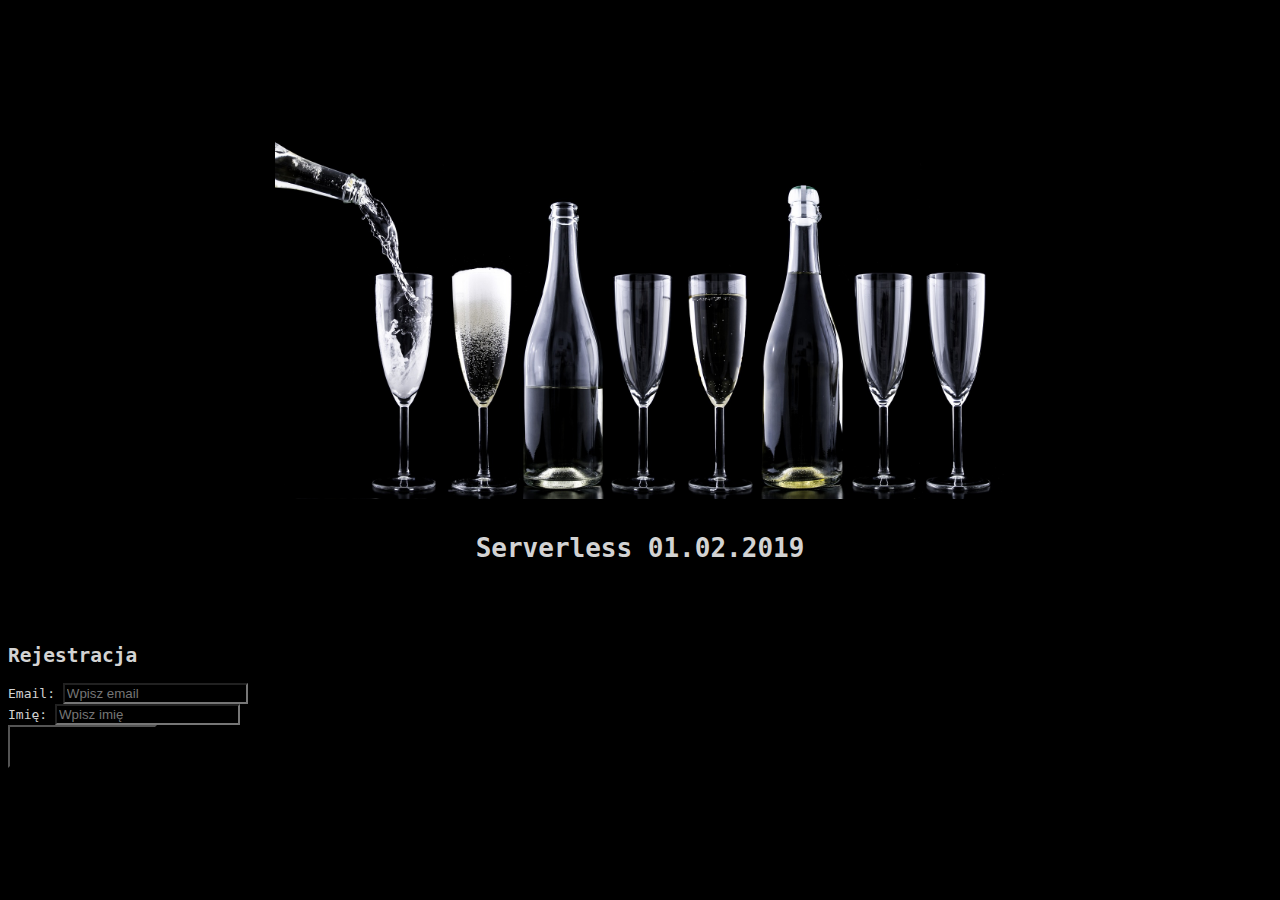
<file: developer_tools/www/index.html>
﻿<!doctype html>
<html lang="en">
<head>
    <meta charset="utf-8">
    <meta name="viewport" content="width=device-width, initial-scale=1, shrink-to-fit=no">
    <meta name="description" content="">
    <meta name="author" content="">
    <title>Awsome Serverless Party</title>
    <!-- Bootstrap core CSS -->
    <link rel="stylesheet" href="https://stackpath.bootstrapcdn.com/bootstrap/4.1.3/css/bootstrap.min.css" integrity="sha384-MCw98/SFnGE8fJT3GXwEOngsV7Zt27NXFoaoApmYm81iuXoPkFOJwJ8ERdknLPMO" crossorigin="anonymous">

    <!-- Custom styles for this template -->
    <link href="css/starter-template.css" rel="stylesheet">
</head>

  <body>

    <main role="main" class="container">

      <div class="starter-template">

          <img class="champaigne" width="60%" src="img/champagner-1071356_1920.jpg" />

          <h1>Serverless 01.02.2019</h1>
          <div>
              <div id="response">

              </div>
          </div>
      </div>

        <div class="container">
            <h2 id="register">Rejestracja</h2>
            <form>
                <div class="form-group">
                    <label for="emailInput">Email:</label>
                    <input type="email" class="form-control" id="emailInput" placeholder="Wpisz email">
                </div>
                <div class="form-group">
                    <label for="nameInput">Imię:</label>
                    <input type="email" class="form-control" id="nameInput" placeholder="Wpisz imię">
                </div>
                <button type="button" class="btn btn-primary btn-lg outline" onclick="postRequest()">Wyślij zgłoszenie</button>
            </form>
            <br />
        </div>

    </main>

    <script src="https://code.jquery.com/jquery-3.3.1.slim.min.js" integrity="sha384-q8i/X+965DzO0rT7abK41JStQIAqVgRVzpbzo5smXKp4YfRvH+8abtTE1Pi6jizo" crossorigin="anonymous"></script>
    <script src="./js/main.js"></script>
  </body>
</html>
</file>
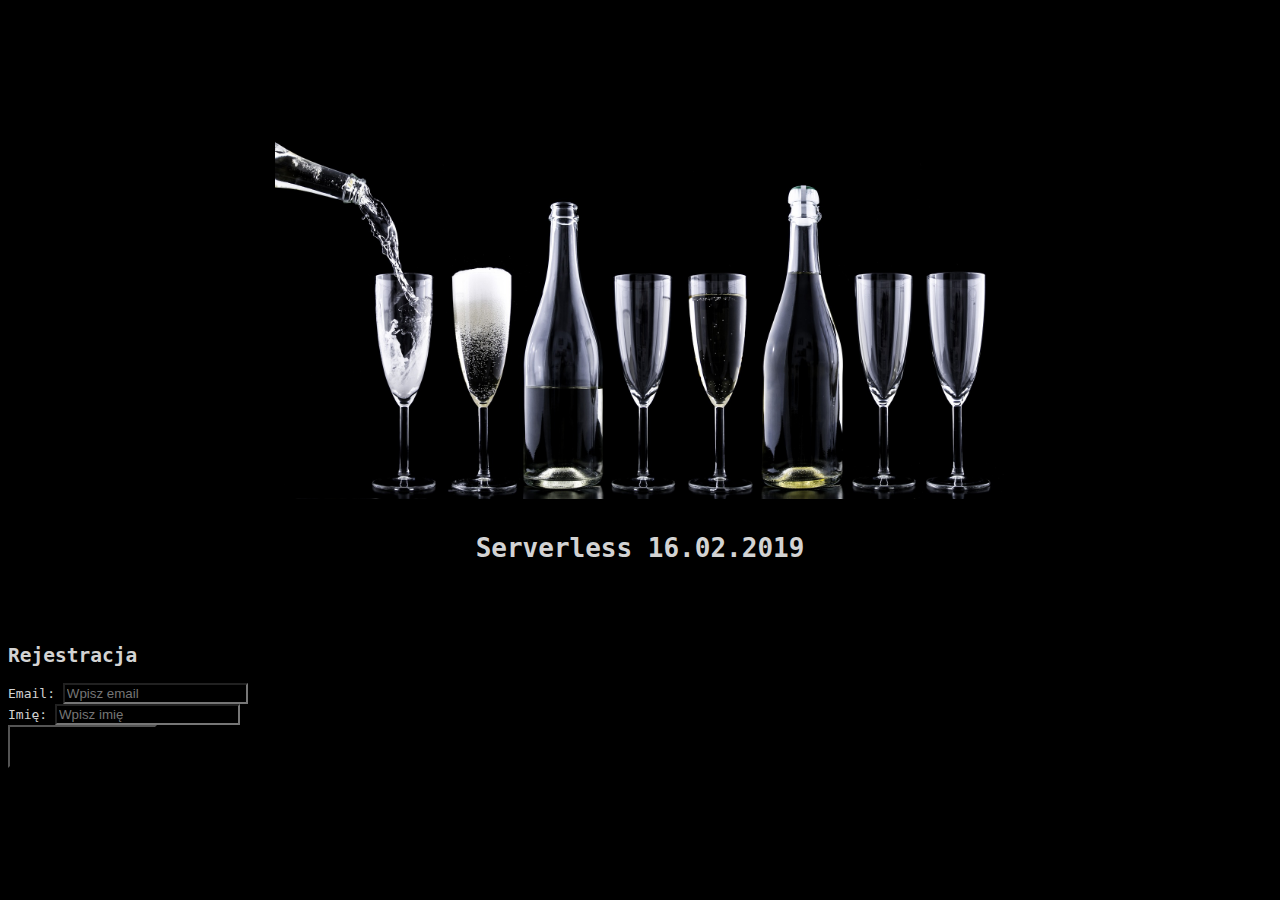
<file: serverless_and_databases/www/index.html>
﻿<!doctype html>
<html lang="en">
<head>
    <meta charset="utf-8">
    <meta name="viewport" content="width=device-width, initial-scale=1, shrink-to-fit=no">
    <meta name="description" content="">
    <meta name="author" content="">
    <title>Awsome Serverless Party</title>
    <!-- Bootstrap core CSS -->
    <link rel="stylesheet" href="https://stackpath.bootstrapcdn.com/bootstrap/4.1.3/css/bootstrap.min.css" integrity="sha384-MCw98/SFnGE8fJT3GXwEOngsV7Zt27NXFoaoApmYm81iuXoPkFOJwJ8ERdknLPMO" crossorigin="anonymous">

    <!-- Custom styles for this template -->
    <link href="css/starter-template.css" rel="stylesheet">
</head>

  <body>

    <main role="main" class="container">

      <div class="starter-template">

          <img class="champaigne" width="60%" src="img/champagner-1071356_1920.jpg" />

          <h1>Serverless 16.02.2019</h1>
          <div>
              <div id="response">

              </div>
          </div>
      </div>

        <div class="container">
            <h2 id="register">Rejestracja</h2>
            <form>
                <div class="form-group">
                    <label for="emailInput">Email:</label>
                    <input type="email" class="form-control" id="emailInput" placeholder="Wpisz email">
                </div>
                <div class="form-group">
                    <label for="nameInput">Imię:</label>
                    <input type="email" class="form-control" id="nameInput" placeholder="Wpisz imię">
                </div>
                <button type="button" class="btn btn-primary btn-lg outline" onclick="postRequest()">Wyślij zgłoszenie</button>
            </form>
            <br />
        </div>

    </main>

    <script src="https://code.jquery.com/jquery-3.3.1.slim.min.js" integrity="sha384-q8i/X+965DzO0rT7abK41JStQIAqVgRVzpbzo5smXKp4YfRvH+8abtTE1Pi6jizo" crossorigin="anonymous"></script>
    <script src="./js/main.js"></script>
  </body>
</html>
</file>
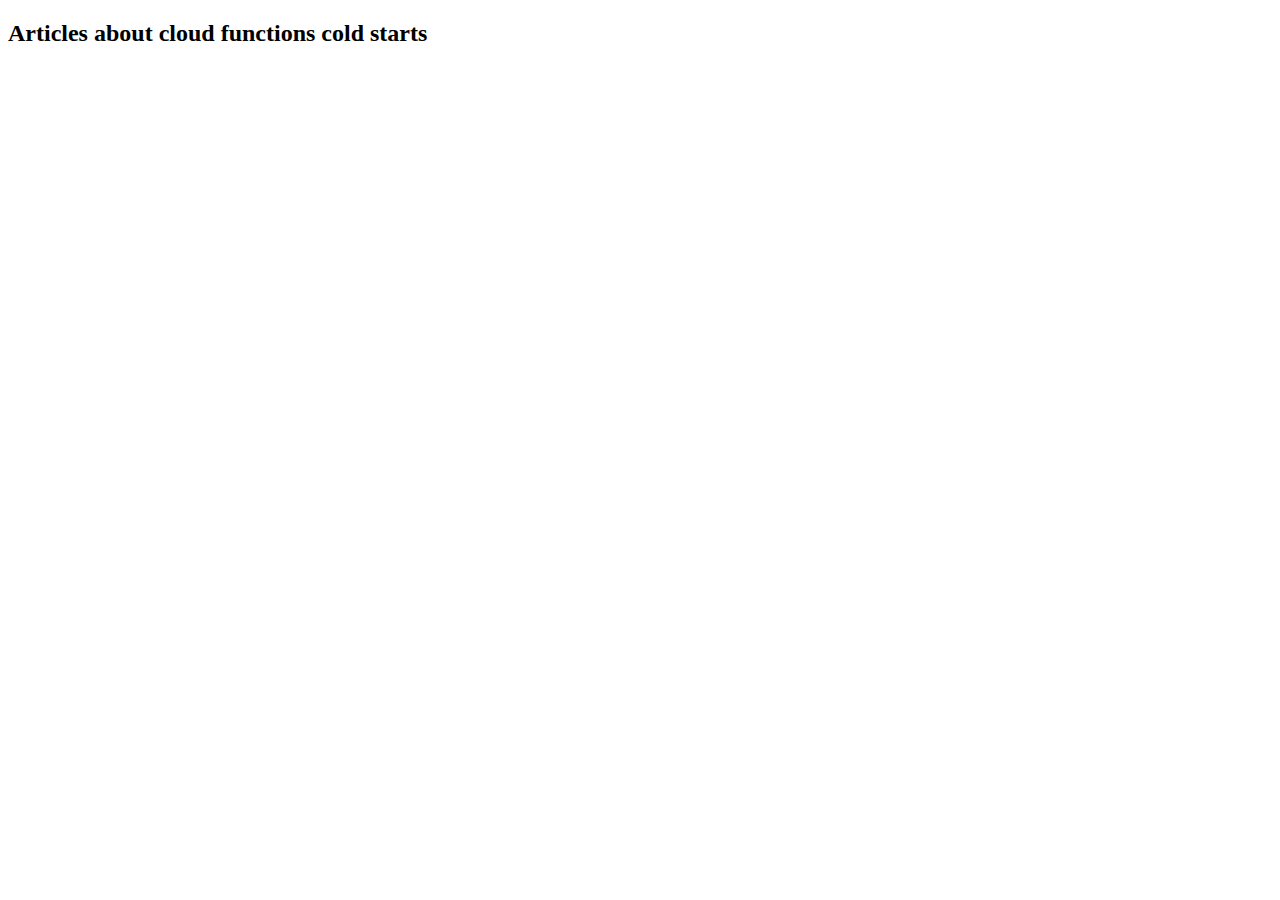
<file: storage/front-end/index.html>
<!DOCTYPE html>
<html lang="en">
<head>
    <meta charset="UTF-8">
    <title>Cold start articles links</title>
    <script src="https://ajax.aspnetcdn.com/ajax/jQuery/jquery-3.3.1.min.js"></script>
    <script language="JavaScript" src="js/get-articles.js"></script>
</head>
<body>
<h2>Articles about cloud functions cold starts</h2>
</body>
</html>
</file>
<file: developer_tools/www/css/starter-template.css>
body {
  padding-top: 5rem;
    background-color: black;
    font-family: monospace;
}

h1 {
    color: lightgrey;
    font-family: monospace;
}

.form-control {
    background-color: black;
    color: #fff9f0;
}

.card-body {
    background-color: black;
}

#response {
    padding-left: 20%;
    padding-right: 20%;
    color: lightgrey;
    font-size: larger;

}

.starter-template {
  padding: 3rem 1.5rem;
  text-align: center;
  color: #fff9f0;
}

.container {
    color: lightgrey;
}

.champaigne {
    margin-bottom: 1em;
}

.btn.outline {
    background: none;
    padding: 12px 22px;
}
</file>
<file: serverless_and_databases/www/css/starter-template.css>
body {
  padding-top: 5rem;
    background-color: black;
    font-family: monospace;
}

h1 {
    color: lightgrey;
    font-family: monospace;
}

.form-control {
    background-color: black;
    color: #fff9f0;
}

.card-body {
    background-color: black;
}

#response {
    padding-left: 20%;
    padding-right: 20%;
    color: lightgrey;
    font-size: larger;

}

.starter-template {
  padding: 3rem 1.5rem;
  text-align: center;
  color: #fff9f0;
}

.container {
    color: lightgrey;
}

.champaigne {
    margin-bottom: 1em;
}

.btn.outline {
    background: none;
    padding: 12px 22px;
}
</file>
